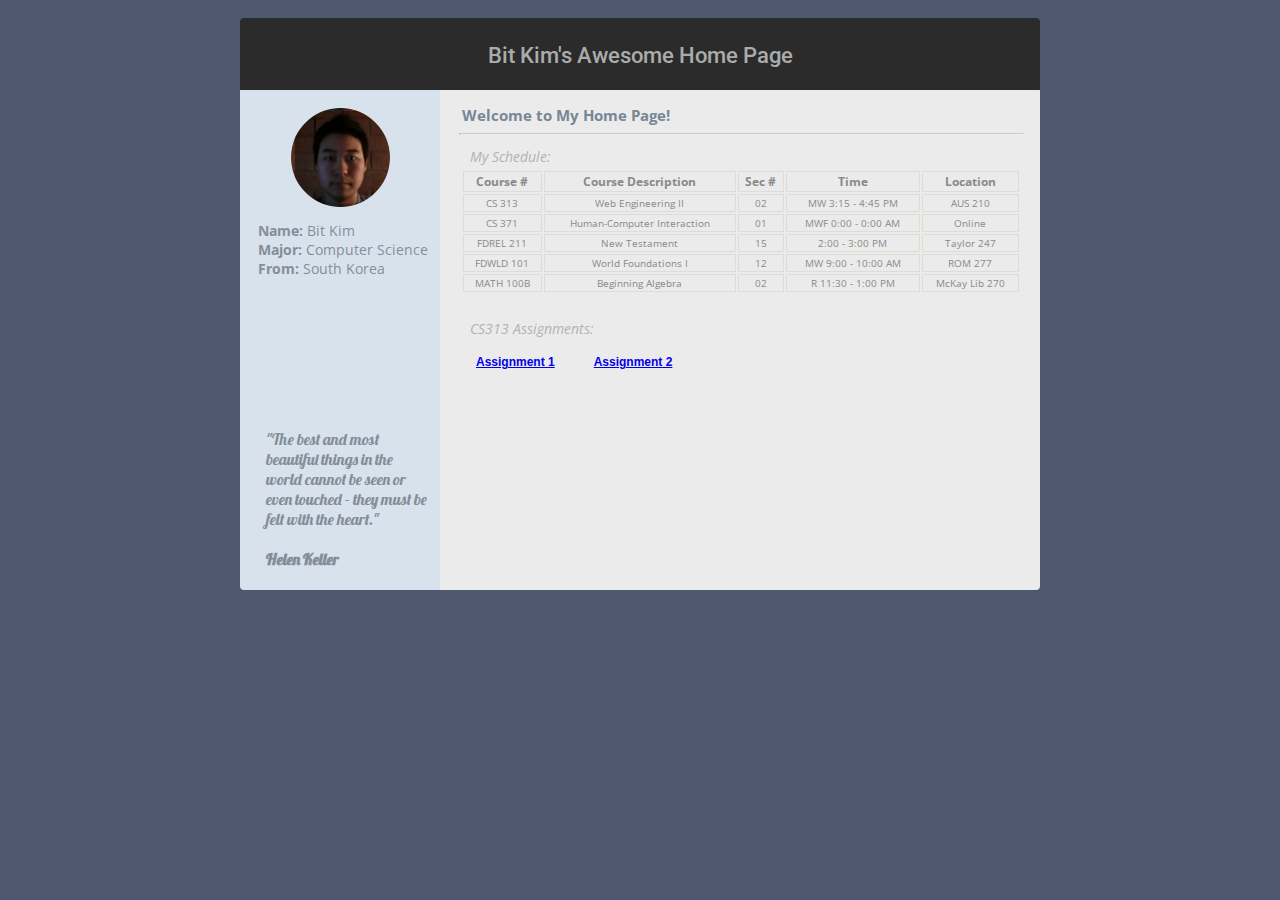
<file: index.html>
<!DOCTYPE html>
<html>
<head>
  <link href='http://fonts.googleapis.com/css?family=Roboto:400,500' rel='stylesheet' type='text/css' />
  <link href='http://fonts.googleapis.com/css?family=Open+Sans' rel='stylesheet' type='text/css' />
  <link href='http://fonts.googleapis.com/css?family=Lobster' rel='stylesheet' type='text/css' />
  <link href='mystyle.css' rel='stylesheet' type='text/css' />
  <title>Bit Kim's Home Page</title>
</head>
<body>
  <div id="header">
    <h2>Bit Kim's Awesome Home Page</h2>
  </div><!-- end of header -->
  <div id="content">
    <div id="secLeft">
      <div id="faceImg">
      </div><!-- end of faceImg -->
      <p id="personalInfo">
        <b>Name:</b> Bit Kim<br />
        <b>Major:</b> Computer Science<br />
        <b>From:</b> South Korea
      </p>
      <blockquote>
        <p>
          "The best and most beautiful things in the world cannot be seen or even touched - they must be felt with the heart."<br /><br /><b>Helen Keller</b>
		</p>
      </blockquote>
    </div><!-- end of secLeft -->
    <div id="secRight">
      <p id="welcome">
        Welcome to My Home Page!
      </p>
      <hr />
      <p id="schedule">
        <em>My Schedule:</em>
      </p>
      <table>
        <tr id="tableHeading">
      <th>Course #</th>
	  <th>Course Description</th>
	  <th>Sec #</th>
	  <th>Time</th>
	  <th>Location</th>
        </tr>
        <tr class="tableRegHeading">
          <td>CS 313</td>
	  <td>Web Engineering II</td>
	  <td>02</td>
	  <td>MW 3:15 - 4:45 PM</td>
	  <td>AUS 210</td>
        </tr>
        <tr class="tableRegHeading">
          <td>CS 371</td>
	  <td>Human-Computer Interaction</td>
	  <td>01</td>
	  <td>MWF 0:00 - 0:00 AM</td>
	  <td>Online</td>
        </tr>
        <tr class="tableRegHeading">
	  <td>FDREL 211</td>
	  <td>New Testament</td>
	  <td>15</td>
	  <td>2:00 - 3:00 PM</td>
	  <td>Taylor 247</td>
	</tr>
	<tr class="tableRegHeading">
	  <td>FDWLD 101</td>
	  <td>World Foundations I</td>
	  <td>12</td>
	  <td>MW 9:00 - 10:00 AM</td>
	  <td>ROM 277</td>
	</tr>
	<tr class="tableRegHeading">
	  <td>MATH 100B</td>
	  <td>Beginning Algebra</td>
	  <td>02</td>
	  <td>R 11:30 - 1:00 PM</td>
	  <td>McKay Lib 270</td>
	</tr>
      </table>
      <p id="tools">
	<em>CS313 Assignments:</em>
      </p>
      <ul>
	<li><a href="assignment01.html">Assignment 1</a></li>
	<li><a href="assignment01.html">Assignment 2</a></li>
      </ul>
    </div><!-- end of secRight -->
  </div><!-- end of content -->
</body>
</html>
</file>
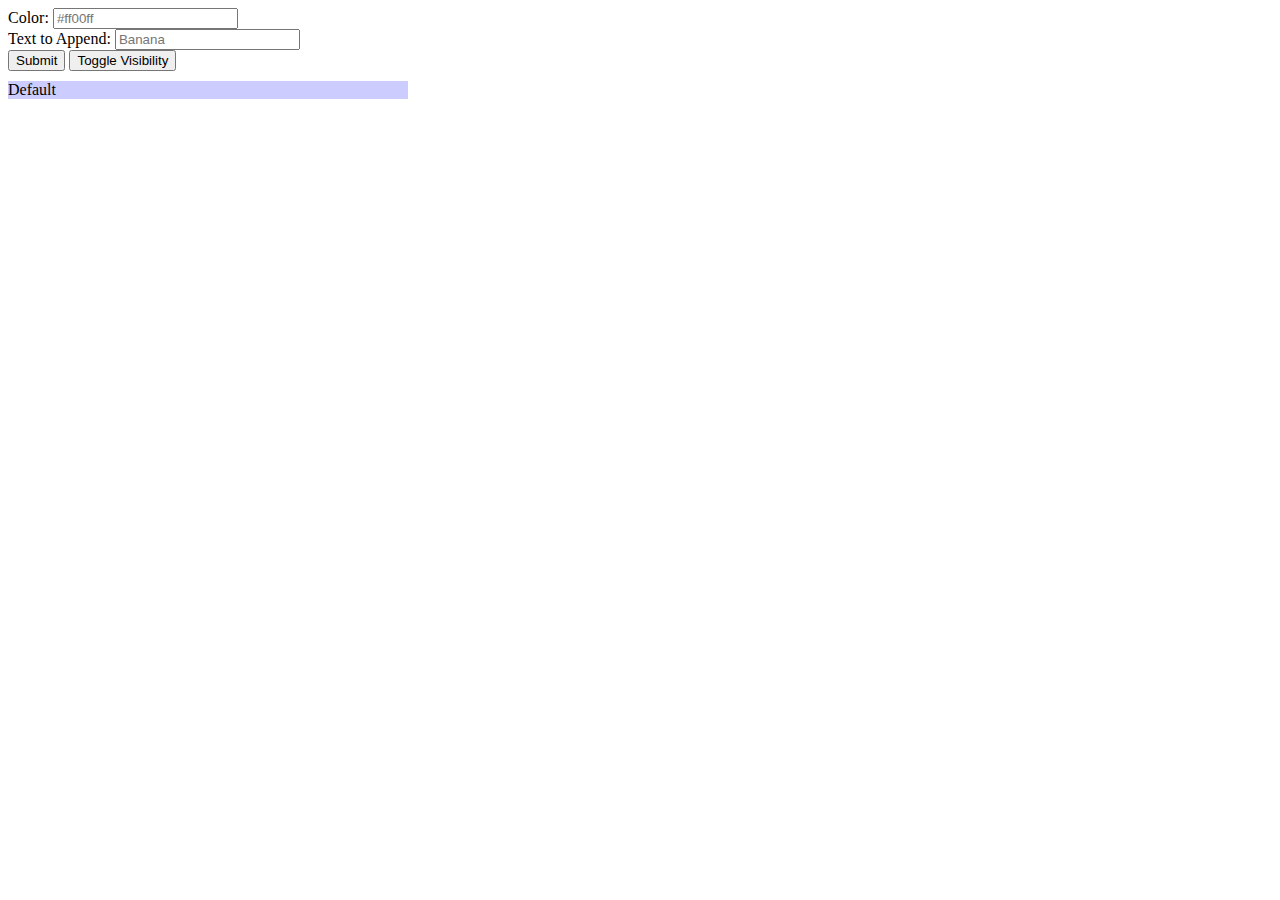
<file: dd.html>
<!DOCTYPE html>
<html>
<head>
	<link rel="stylesheet" type="text/css" href="style.css">
	<script src="myScript.js"></script>
	<title>Team Activity 0</title>
</head>
<body>
	<div id="form">
		<label for="color">Color:</label>
		<input type="text" id="color" placeholder="#ff00ff"><br />
		<label for="text">Text to Append:</label>
		<input type="text" id="text" placeholder="Banana"><br />
		<input type="button" value="Submit" onclick="handleUpdateClick()">
		<input type="button" value="Toggle Visibility" id="visibility" onclick="toggleVisibility()">
	</div>
	<div id="result">
		Default
	</div>
</body>
</html>
</file>
<file: mystyle.css>
body {
	background-color: #4d586e;
}

#header {
	height: 75px; 
	width: 800px; 
	margin: 0 auto; 
	background-color: #2b2b2b; 
	line-height: 75px; 
	-webkit-border-radius: 4px; 
	-moz-border-radius: 4px; 
	border-radius: 4px;
}

h2 {
	font-family: 'Roboto', sans-serif; 
	color: #ababab; 
	text-align: center; 
	font-size: 22px; 
	font-weight: 500;
}

#content {
	width: 800px; 
	margin: 0 auto; 
	height: 500px; 
	position: relative; 
	top: -3px;
}

#secLeft {
	float: left; 
	width: 200px; 
	height: 500px; 
	background-color: #d8e2ed; 
	border-bottom-left-radius: 4px;
}

#faceImg {
	margin: 17px 0 0 50px; 
	background-image: url('myFace2.png'); 
	background-repeat: no-repeat; 
	width: 104px; 
	height: 100px;
}

#personalInfo {
	color: #848e99; 
	margin-left: 18px; 
	font-family: 'Open Sans', sans-serif; 
	font-size: 14px;
}

blockquote {
	position: relative; 
	left: -14px; 
	top: 135px; 
	color: #848e99; 
	font-family: 'Lobster', cursive; 
	width: 163px; 
	font-weight: 500;
}

#secRight {
	float: left; 
	width: 600px; 
	height: 500px; 
	background-color: #ebebeb; 
	border-bottom-right-radius: 4px;
}

#welcome {
	color: #788796; 
	font-family: 'Open Sans', sans-serif; 
	font-size: 15px; 
	margin-left: 22px; 
	font-weight: 700; 
	width: 220px; 
	float: left;
}

#assignmentLink {
	width: 150px; 
	float: left; 
	font-family: 'Open Sans', sans-serif; 
	font-size: 15px; 
	margin-left: 196px;
}

hr {
	border-top: 1px solid #c9c9c9; 
	width: 563px; 
	position: relative; 
	top: -15px; 
	left: 19px; 
	float: left;
}

#schedule {
	float: left; 
	font-family: 'Open Sans', sans-serif; 
	font-size: 14px; 
	margin-left: 30px; 
	position: relative; 
	top: -25px; 
	color: #b1b3b3;
}

table {
	border: 0px; 
	font-family: 'Open Sans', sans-serif; 
	font-size: 12px; width: 560px; 
	text-align: center; 
	margin-left: 21px;
	position: relative; 
	top: -36px;
}

#tableHeading {
	border: 1px solid #deddd5; 
	font-family: 'Open Sans', sans-serif; 
	color: #8a8a8a;
}

.tableRegHeading {
	border: 1px solid #deddd5; 
	font-family: 'Open Sans', sans-serif; 
	color: #8a8a8a; 
	text-align: center; 
	font-size: 10px;
}

th, td {
	border: 1px solid #deddd5;
}

#tools {
	float: left; 
	font-family: 'Open Sans', sans-serif; 
	font-size: 14px; 
	margin-left: 30px; 
	position: relative; 
	top: -25px; 
	color: #b1b3b3;
}

ul {
	position: relative; 
	top: -47px; 
	float: left; 
	font-family: 'Open Sans', sans-serif; 
	font-size: 10px; 
	width: 560px; 
	color: #8a8a8a;
}

ul {
  text-align: left;
  display: inline;
  margin: 0;
  padding: 8px 4px 17px 0;
  list-style: none;
  margin-left: 16px;

}
ul li {
  font: bold 12px/18px sans-serif;
  display: inline-block;
  margin-right: -4px;
  position: relative;
  padding: 15px 20px;
  background: #ebebeb; 
  cursor: pointer;
  -webkit-transition: all 0.2s;
  -moz-transition: all 0.2s;
  -ms-transition: all 0.2s;
  -o-transition: all 0.2s;
  transition: all 0.2s;
}
ul li:hover {
  background: #555;
  color: #fff;
}
ul li ul {
  padding: 0;
  position: absolute;
  top: 48px;
  left: 0;
  width: 150px;
  -webkit-box-shadow: none;
  -moz-box-shadow: none;
  box-shadow: none;
  display: none;
  opacity: 0;
  visibility: hidden;
  -webkit-transiton: opacity 0.2s;
  -moz-transition: opacity 0.2s;
  -ms-transition: opacity 0.2s;
  -o-transition: opacity 0.2s;
  -transition: opacity 0.2s;
}
ul li ul li { 
  background: #555; 
  display: block; 
  color: #fff;
  text-shadow: 0 -1px 0 #000;
}
ul li ul li:hover { background: #666; }
ul li:hover ul {
  display: block;
  opacity: 1;
  visibility: visible;
}
</file>
<file: style.css>
#result {
	margin-top: 10px;
	width: 400px;
	background-color: #CCCCFF;
}
</file>
